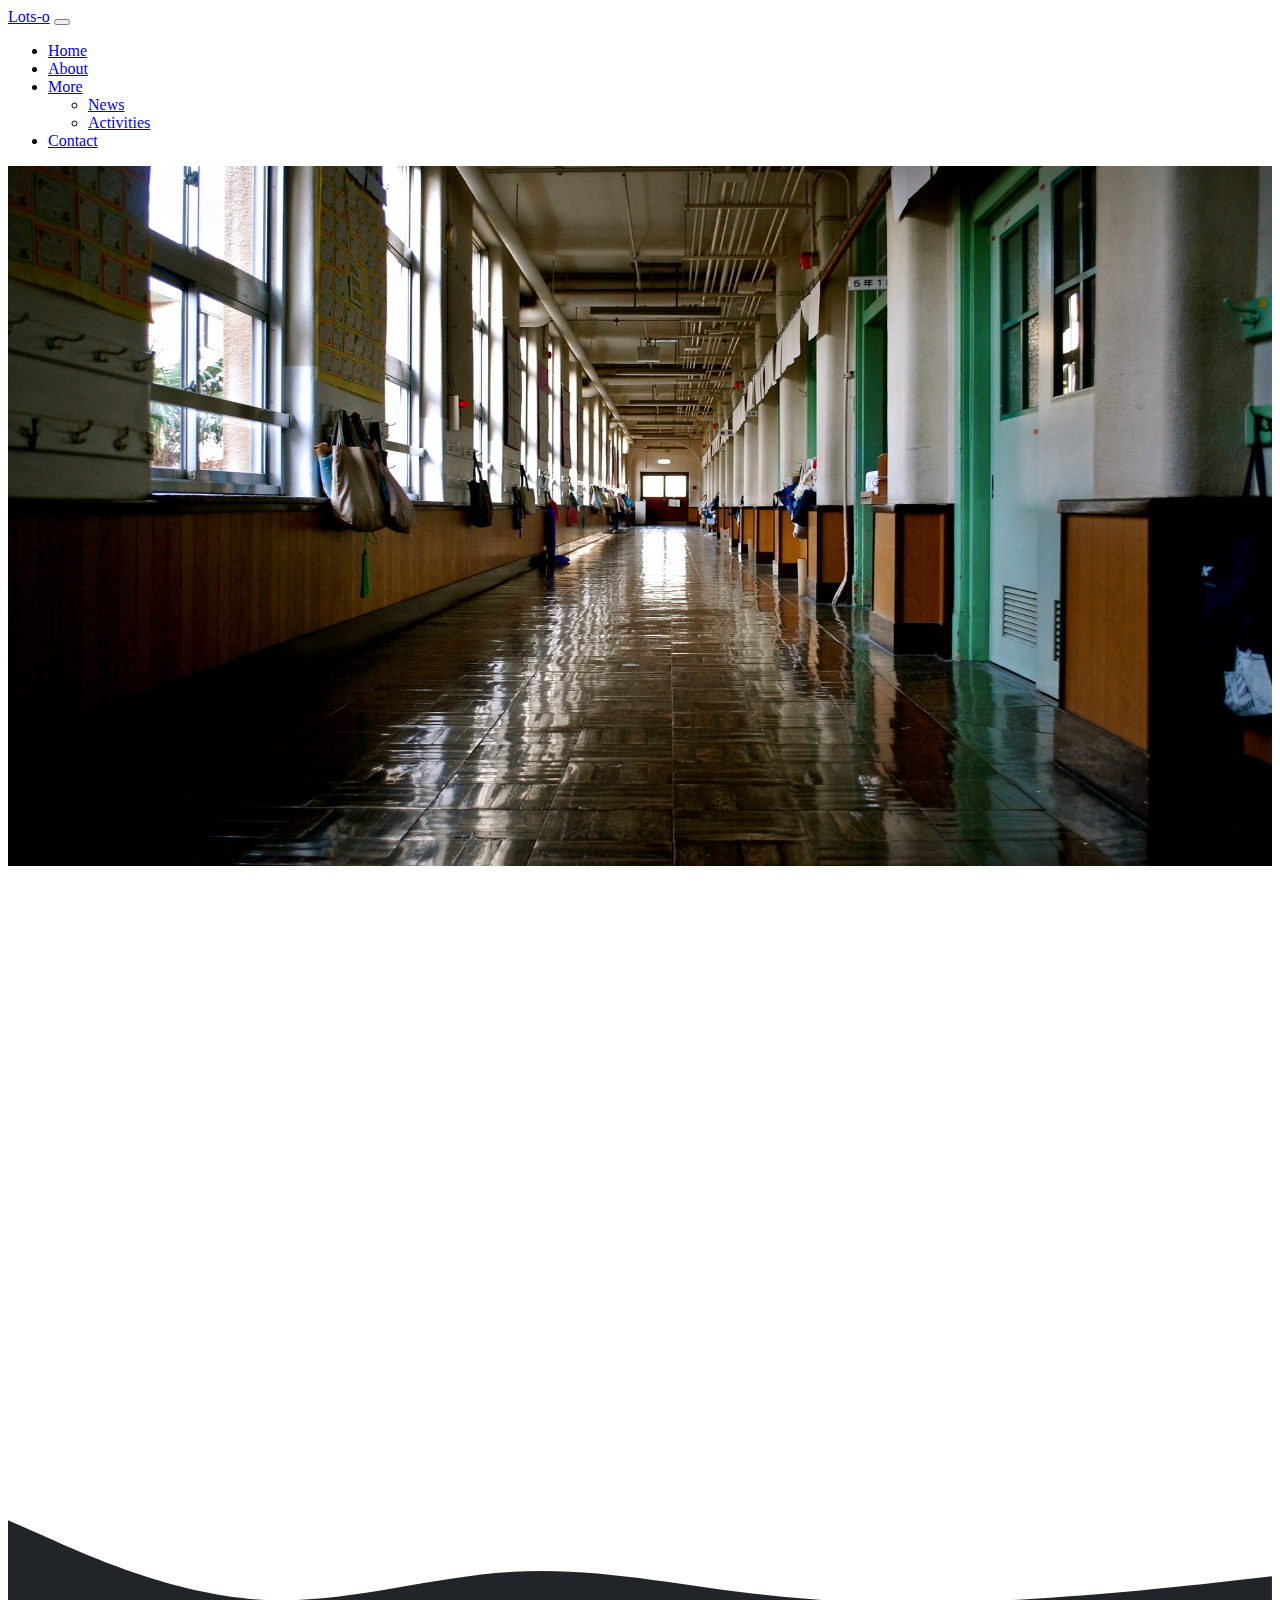
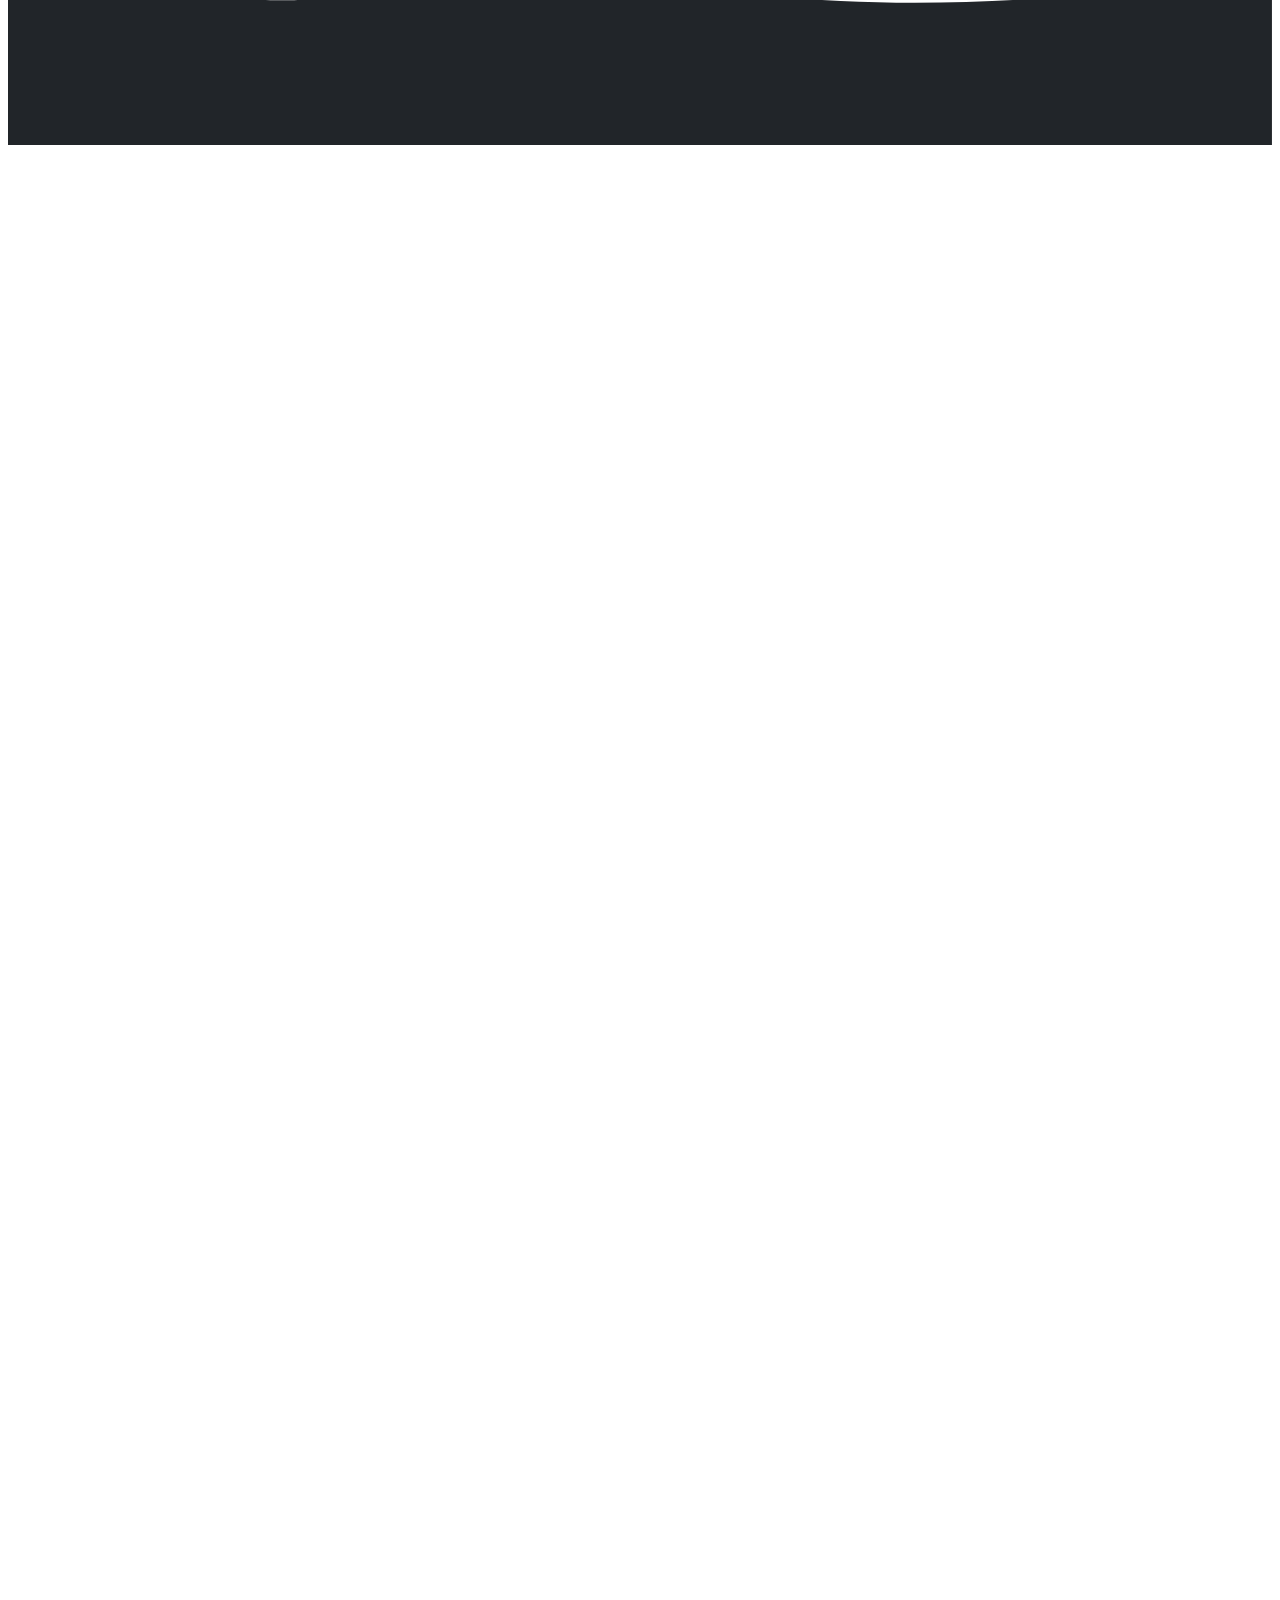
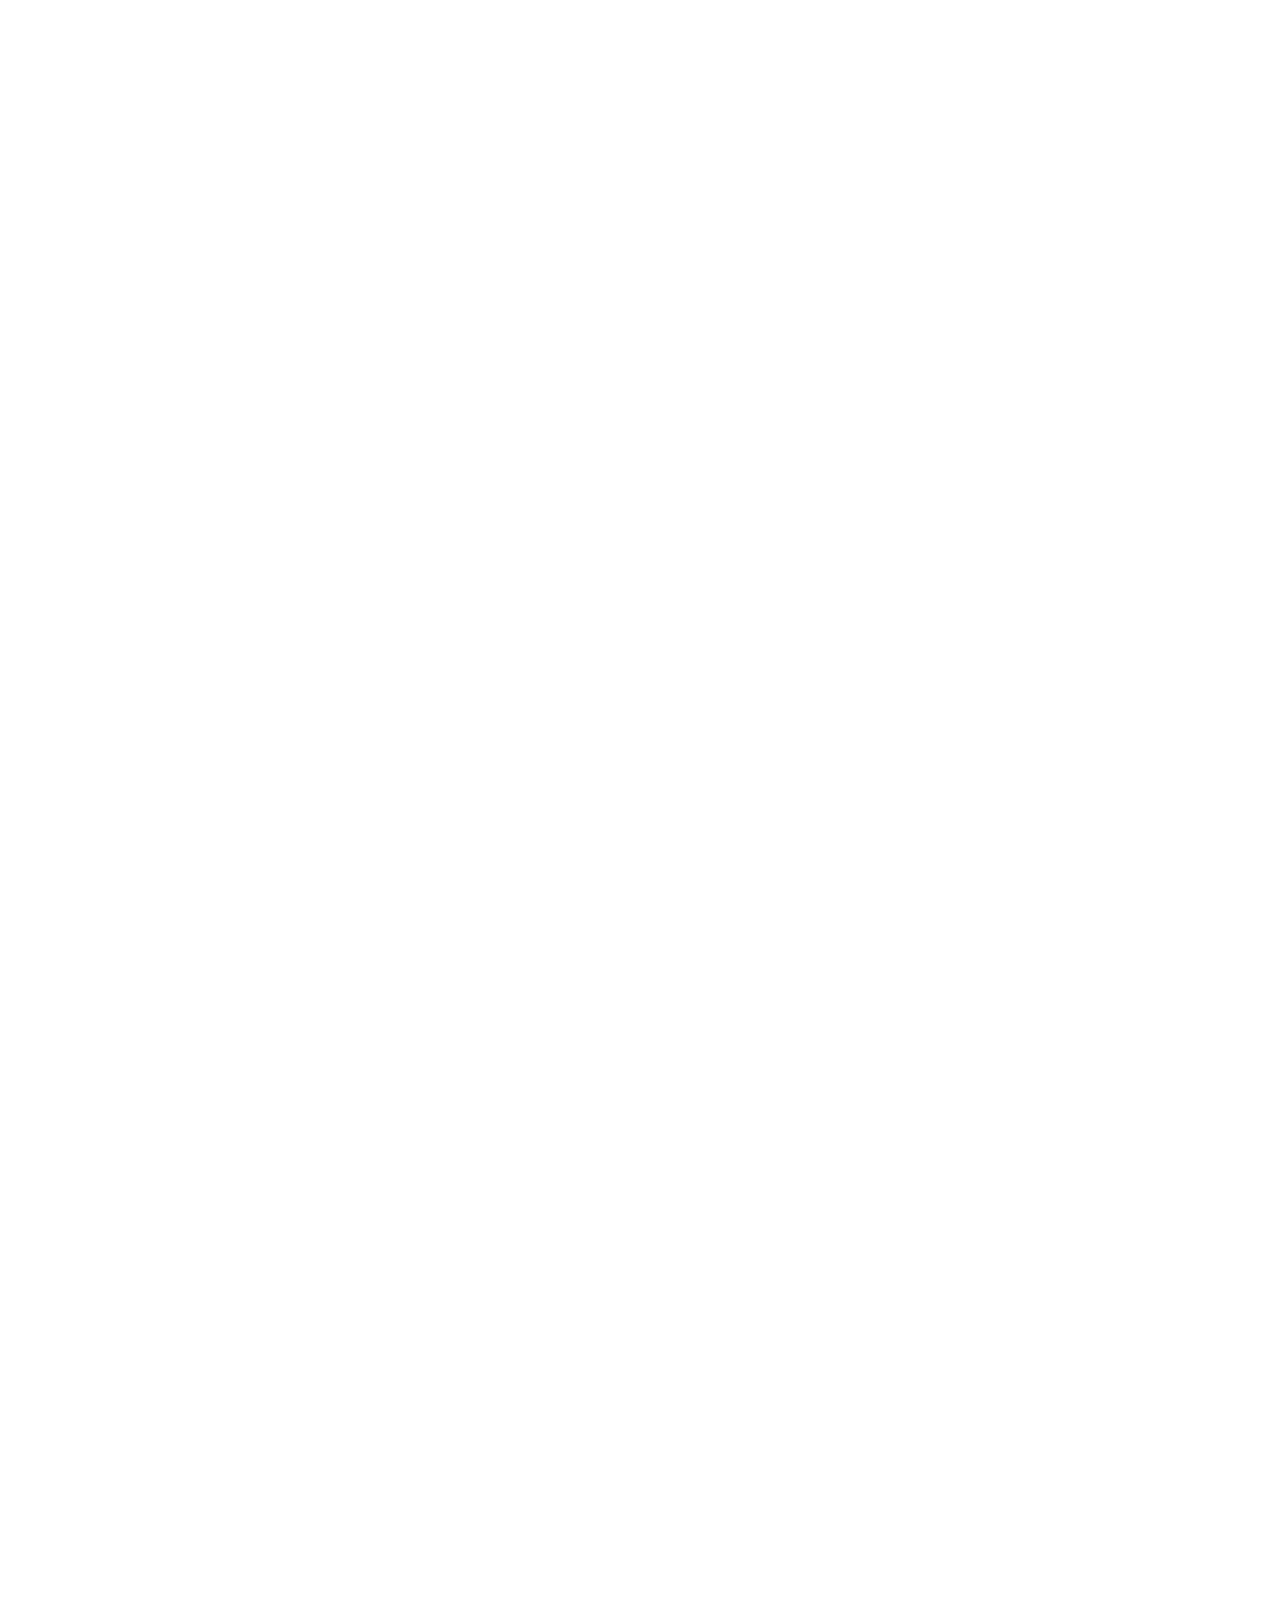
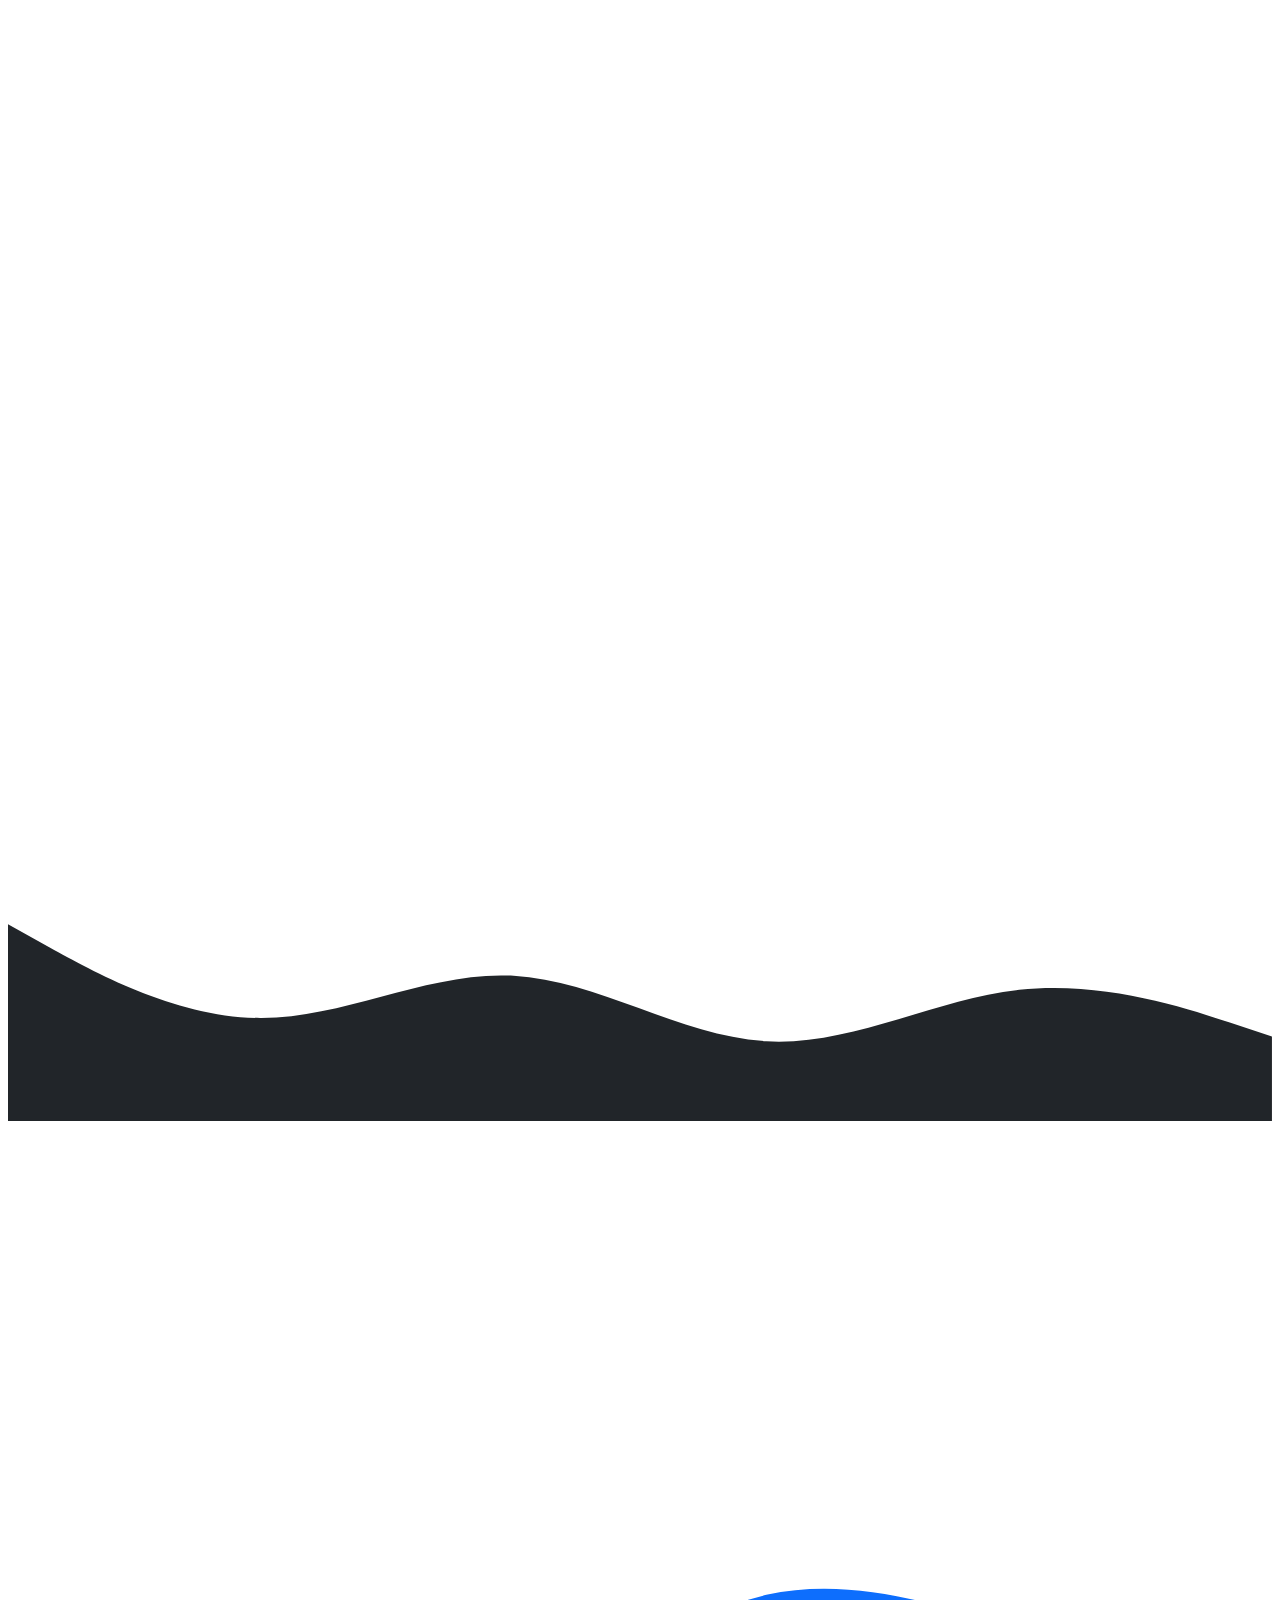
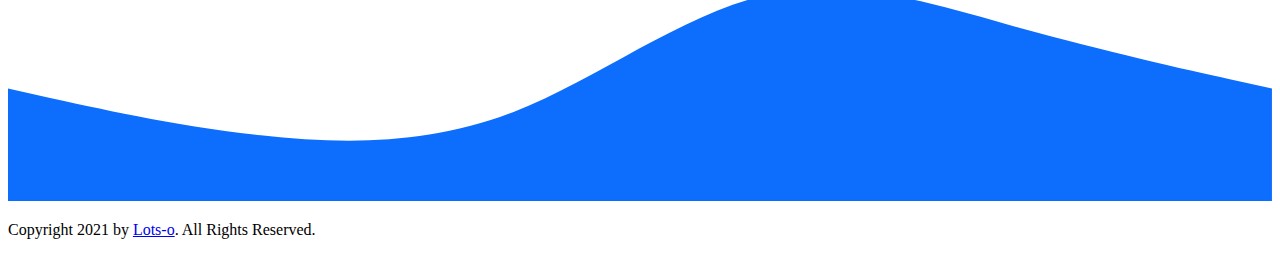
<file: index.html>
<!doctype html>
<html lang="en">
  <head>
    <!-- Required meta tags -->
    <meta charset="utf-8">
    <meta name="viewport" content="width=device-width, initial-scale=1">
 <!-- js = aos -->
 <!-- zoom = bs -->
    <!-- Bootstrap CSS -->
    <link href="https://cdn.jsdelivr.net/npm/bootstrap@5.1.3/dist/css/bootstrap.min.css" rel="stylesheet" integrity="sha384-1BmE4kWBq78iYhFldvKuhfTAU6auU8tT94WrHftjDbrCEXSU1oBoqyl2QvZ6jIW3" crossorigin="anonymous">

    <link rel="stylesheet" href="style.css">

    <link rel="stylesheet" href="https://unpkg.com/aos@next/dist/aos.css" />

    

    
    
    <title>Lots-o</title>
  </head>
  <body id="home">
   
    <!-- Navbar -->
    <nav class="navbar navbar-expand-lg navbar-dark bg-dark fixed-top text-primary">
      <div class="container">
        <a class="navbar-brand" href="#home">Lots-o</a>
        <button class="navbar-toggler" type="button" data-bs-toggle="collapse" data-bs-target="#navbarNavDropdown" aria-controls="navbarNavDropdown" aria-expanded="false" aria-label="Toggle navigation">
          <span class="navbar-toggler-icon"></span>
        </button>
        <div class="collapse navbar-collapse" id="navbarNavDropdown">
          <ul class="navbar-nav ms-auto">
            <li class="nav-item">
              <a class="nav-link active" aria-current="page" href="#home">Home</a>
            </li>
            <li class="nav-item">
              <a class="nav-link" href="#about">About</a>
            </li>
            <li class="nav-item dropdown">
              <a class="nav-link dropdown-toggle" href="#" id="navbarDropdownMenuLink" role="button" data-bs-toggle="dropdown" aria-expanded="false">
                More
              </a>
              <ul class="dropdown-menu" aria-labelledby="navbarDropdownMenuLink">
                <li><a class="dropdown-item" href="#news">News</a></li>
                <li><a class="dropdown-item" href="#activities">Activities</a></li>
                </li>
              </ul>
            </li>
            <li class="nav-item">
              <a class="nav-link" href="#contact">Contact</a>
            </li>
          </ul>
        </div>
      </div>
    </nav>
<!-- End of navbar -->

<!-- Jumbotron -->
<div class="jumbotron">
  <img src="/img/bg-1.jpg" class="img-fluid" alt="">
</div>

<!-- End of Jumbotron -->

<!-- About Section -->
<section id="about">
  <div class="container">
    <div class="row">
      <div class="col-12 text-center mb-3" data-aos="fade-down" data-aos-offset="200">
        <h1>About Us</h1>
      </div>
    </div>
    <div class="row">
      <div class="col-md-6" data-aos="fade-right" data-aos-offset="300">
      <p>Sejarah Berdirinya Sekolah</p>
      <p>Lots-o adalah seorang pendiri sekolah "Kapan Libur" yang berada di Antah Berantah, sekolah ini dinamakan "Kapan Libur" karena pada bulan Desember tahun 2021 libur sekolah ditiadakan dan tercetuslah sekolah "Kapan Libur". Sekolah Kapan Libur memiliki 5 yayasan, yaitu terdiri dari : 
        <ul>
          <li>TK Kapan Libur 04</li>
          <li>SD Kapan Libur 02</li>
          <li>SMP Kapan Libur 10</li>
          <li>SMA Kapan Libur 06</li>
          <li>SMK Kapan Libur 09</li>
        </ul>
        
      </p>
      </div>
      <div class="col-md-6" data-aos="fade-left" data-aos-offset="300" data-aos-delay="100">
        <p>Visi & Misi</p>
        <p>Visi <br>"Membuat Siswa & Siswi Kami Menikmati Hari Libur Diakhir Tahun".</p>
        <p>Misi : 
          <ul>
          <li>Meningkatkan Kualitas Sumber Daya Manusia dengan mengikuti pendidikan, dan pelatihan secara matang.</li>
    <li>Membebaskan Siswa & Siswi Kami dalam <i>mengexplore</i> sesuatu.</li>
        <li>Mengembangkan kreativitas Siswa & Siswi Kami dengan mengasah kemampuannya tanpa soda kue atau <i>baking soda</i>.</li>
      </ul>
      </p>
      </div>
    </div>
    <div class="row">
      <div class="col-12 text-center mt-5" data-aos="fade-up">
        <p><strong>Lokasi <br>  Jl. Siliwangi No.55, Pondok Benda, Kec. Pamulang, Kota Tangerang Selatan Prov. Banten</strong></p>
      </div>
    </div>
  </div>
  <svg xmlns="http://www.w3.org/2000/svg" viewBox="0 0 1440 320"><path fill="#212529" fill-opacity="1" d="M0,64L48,85.3C96,107,192,149,288,154.7C384,160,480,128,576,122.7C672,117,768,139,864,149.3C960,160,1056,160,1152,154.7C1248,149,1344,139,1392,133.3L1440,128L1440,320L1392,320C1344,320,1248,320,1152,320C1056,320,960,320,864,320C768,320,672,320,576,320C480,320,384,320,288,320C192,320,96,320,48,320L0,320Z"></path></svg>
</section>
<!-- End of about section -->

<!-- News -->
<section id="news" class="bg-dark">
  <div class="container">
    <div class="row">
      <div class="col text-center mb-3"  data-aos="fade-down" data-aos-offset="100">
        <h1 class="text-white">News</h1>
      </div>
    </div>
    <div class="row">
      <div class="col-md-6 col-lg-3 mb-3"  data-aos="flip-right" >
        <div class="card" >
          <img src="/img/card-2.jpg" class="card-img-top" alt="...">
          <div class="card-body">
            <h5 class="card-title">Pengumuman PPDB 27 November 2021</h5>
            <p class="card-text">Berikut adalah daftar siswa & siswi yang sudah diterima, selamat untuk calon siswa & siswi kami.</p>
            <a href="https://smkletris2pamulang.sch.id/mtechno/artikel/pengumuman-ppdb-27-november-2021.html" class="btn btn-primary" target="_blank">Kepoin Yuk!</a>
          </div>
        </div>
      </div>
      <div class="col-md-6 col-lg-3 mb-3"  data-aos="flip-right" data-aos-delay="250">
        <div class="card" >
          <img src="/img/card-1.jpg" class="card-img-top" alt="...">
          <div class="card-body">
            <h5 class="card-title">Memperingati Maulid Nabi</h5>
            <p class="card-text">Memperingati Maulid Nabi bersama : 
              <ul>
                <li>Ali Zaenal Abidin Shahab (sebagai Mc).</li>
                <li>Ustadz Taufiqurrahman, SQ (sebagai Pemateri).</li>
              </ul>
            </p>
            <a href="https://www.youtube.com/watch?v=NxVNxtmMD2E" target="_blank" class="btn btn-primary">Kepoin Yuk!</a>
          </div>
        </div>
      </div>
      <div class="col-md-6 col-lg-3 mb-3"  data-aos="flip-right" data-aos-delay="350">
        <div class="card" >
          <img src="/img/card-6.jpg" class="card-img-top" alt="...">
          <div class="card-body">
            <h5 class="card-title">Pembelajaran Tatap Muka</h5>
            <p class="card-text">Pembelajaran Tatap Muka dilakukan dengan <i>PROKES</i> (Protokol Kesehatan), seperti : 
            <ul>
              <li>Memakai Masker.</li>
              <li>Menjaga Jarak.</li>
              <li>Mencuci Tangan sebelum & sesudah beraktivitas.</li>
            </ul>
            </p>
            <a href="https://nasional.kompas.com/read/2021/03/31/07175171/pembelajaran-tatap-muka-secara-terbatas-juli-2021-berikut-panduan-yang-harus" class="btn btn-primary" target="_blankz">Kepoin Yuk!</a>
          </div>
        </div>
      </div>
      <div class="col-md-6 col-lg-3 mb-3"  data-aos="flip-right" data-aos-delay="450">
        <div class="card" >
          <img src="/img/card-4.jpg" class="card-img-top" alt="...">
          <div class="card-body">
            <h5 class="card-title">Lomba LKS Tingkat Kota Tangerang Selatan</h5>
            <p class="card-text">Salah satu murid kami yang memenangkan lomba tingkat kota, dengan kompetensi keahlian Rekayasa Perangkat Lunak.</p>
            <a href="https://smkletris2pamulang.sch.id/mtechno/portfolio" target="_blank" class="btn btn-primary">Kepoin Yuk!</a>
          </div>
        </div>
      </div>
    </div>
  </div>
  <svg xmlns="http://www.w3.org/2000/svg" viewBox="0 0 1440 320"><path fill="#ffff" fill-opacity="1" d="M0,64L48,96C96,128,192,192,288,218.7C384,245,480,235,576,202.7C672,171,768,117,864,122.7C960,128,1056,192,1152,197.3C1248,203,1344,149,1392,122.7L1440,96L1440,320L1392,320C1344,320,1248,320,1152,320C1056,320,960,320,864,320C768,320,672,320,576,320C480,320,384,320,288,320C192,320,96,320,48,320L0,320Z"></path></svg>
</section>
<!-- End of news -->

<!-- Activities -->
<section id="activities">
  <div class="container">
    <div class="row">
      <div class="col-12 text-center mb-3" data-aos="zoom-in" data-aos-delay="200">
        <h1>Activities</h1>
      </div>
    </div>
    <div class="row">
      <div class="col-12" data-aos="fade-up" data-aos-delay="400">
      <div class="accordion accordion-flush" id="accordionFlushExample">
  <div class="accordion-item">
    <h2 class="accordion-header" id="flush-headingOne">
      <button class="accordion-button collapsed" type="button" data-bs-toggle="collapse" data-bs-target="#flush-collapseOne" aria-expanded="false" aria-controls="flush-collapseOne">
       Ekstrakurikuler
      </button>
    </h2>
    <div id="flush-collapseOne" class="accordion-collapse collapse" aria-labelledby="flush-headingOne" data-bs-parent="#accordionFlushExample">
      <div class="accordion-body">
          <li>Basket</li>
          <li>Futsal</li>
          <li>Bulu Tangkis</li>
          <li>Robotik</li>
          <li>Jurnalistik</li>
        </ul>
      </div>
    </div>
  </div>
  <div class="accordion-item">
    <h2 class="accordion-header" id="flush-headingTwo">
      <button class="accordion-button collapsed" type="button" data-bs-toggle="collapse" data-bs-target="#flush-collapseTwo" aria-expanded="false" aria-controls="flush-collapseTwo">
        Cara Mendaftar PPDB
      </button>
    </h2>
    <div id="flush-collapseTwo" class="accordion-collapse collapse" aria-labelledby="flush-headingTwo" data-bs-parent="#accordionFlushExample">
      <div class="accordion-body">
        <ul>
          <li>Pendaftaran PPDB sekolah dilaksanakan secara online melalui situs resmi <a class="hl" href="www.siap-ppdb.com">www.siap-ppdb.com</a></li>
          <li>Pelaksanaan pendaftaran untuk peserta khusus yang akan mengikuti PPDB sekolah secara online harus terlebih dahulu melakukan pra pendaftaran seperti yang terlampir pada situs resmi siap PPDB online.</li>
          <li>Selanjutnya dilakukan Verifikasi Pra Pendaftaran untuk itu diperlukan beberapa persyaratan yang harus dipenuhi seperti kita ketahui beberapa persyaratan tersebut wajib untuk kelayakan peserta pada saat pra pendaftaran.</li>
          <li>Bagi peserta yang tidak dipersyaratkan sesuai poin yang ada pada prapendaftaran agar sekiranya tidak perlu lagi melakukan prapendaftaran dan bisa langsung mengikuti pendaftaran secara online</li>
          <li>Nantinya setelah peserta masuk pada situs resmi terlebih dahulu harus mendaftar agar dapat melakukan login masuk situs <a class="hl" href="www.siap-ppdb.com">www.siap-ppdb.com</a></li>
          <li>Setelah membuat akun peserta harus memilih salah satu daerah tujuan sesuai dengan yang diinginkan pendaftar.</li>
        </ul>
      </div>
    </div>
  </div>
  <div class="accordion-item">
    <h2 class="accordion-header" id="flush-headingThree">
      <button class="accordion-button collapsed" type="button" data-bs-toggle="collapse" data-bs-target="#flush-collapseThree" aria-expanded="false" aria-controls="flush-collapseThree">
        Kompetensi Keahlian
      </button>
    </h2>
    <div id="flush-collapseThree" class="accordion-collapse collapse" aria-labelledby="flush-headingThree" data-bs-parent="#accordionFlushExample">
      <div class="accordion-body"><ul>
        <li>Teknik Komputer Jaringan</li>
        <li>Multimedia</li>
        <li>Rekayasa Perangkat Lunak</li>
        <li>Akuntansi</li>
        <li>Perbankan Syariah</li>
        <li>Administrasi Perkantoran</li>
        <li>Bisnis Daring & Pemasaran</li>
      </ul>
        </div>
    </div>
  </div>
</div>
</div>
    </div>
  </div>
  <svg xmlns="http://www.w3.org/2000/svg" viewBox="0 0 1440 320"><path fill="#212529" fill-opacity="1" d="M0,96L48,122.7C96,149,192,203,288,202.7C384,203,480,149,576,154.7C672,160,768,224,864,229.3C960,235,1056,181,1152,170.7C1248,160,1344,192,1392,208L1440,224L1440,320L1392,320C1344,320,1248,320,1152,320C1056,320,960,320,864,320C768,320,672,320,576,320C480,320,384,320,288,320C192,320,96,320,48,320L0,320Z"></path></svg>
</section>
<!-- End of activities -->

<!-- Contact -->
<section id="contact" class="bg-dark">
  <div class="container text-white">
    <div class="row">
      <div class="col-12 text-center" data-aos="fade-down" data-aos-delay="200" >
        <h1>Contact</h1>
      </div>
    </div>
    <div class="row justify-content-center">
      <div class="col-md-8 " data-aos="fade-up" data-aos-delay="400">
        <form>
          <div class="mb-3">
            <label for="nama" class="form-label">Nama Lengkap</label>
            <input type="text" class="form-control" id="nama" aria-describedby="nama" placeholder="Masukkan Nama">
          <div class="mb-3">
            <label for="email" class="form-label">Email</label>
            <input type="email" class="form-control" id="email" aria-describedby="email" placeholder="Masukkan Email" >
          </div>
          <div class="mb-3">
            <label for="pesan" class="form-label">Pesan</label>
            <textarea class="form-control" id="pesan" rows="3" placeholder="Masukkan Pesan"></textarea>
          </div>
         <!-- Button trigger modal -->
<button type="button" class="btn btn-primary" data-bs-toggle="modal" data-bs-target="#exampleModal">
  Kirim
</button>

<!-- Modal -->
<div class="modal fade" id="exampleModal" tabindex="-1" aria-labelledby="exampleModalLabel" aria-hidden="true">
  <div class="modal-dialog">
    <div class="modal-content text-dark">
      <div class="modal-header">
        <h5 class="modal-title" id="exampleModalLabel">Apakah Data Sudah Benar?</h5>
        <button type="button" class="btn-close" data-bs-dismiss="modal" aria-label="Close"></button>
      </div>
      <div class="modal-body">
       Jika sudah benar silahkan klik tombol atau <i>button</i> "Kirim"
      </div>
      <div class="modal-footer">
        <button type="button" class="btn btn-secondary" data-bs-dismiss="modal">Batal</button>
        <a class="btn btn-primary" href="thanks.html" target="_blank" role="button">Kirim</a>
      </div>
    </div>
  </div>
</div>
        </form>
      </div>
    </div>
  </div>
  </div>
<svg xmlns="http://www.w3.org/2000/svg" viewBox="0 0 1440 320"><path fill="#0d6efd" fill-opacity="1" d="M0,192L48,202.7C96,213,192,235,288,245.3C384,256,480,256,576,218.7C672,181,768,107,864,85.3C960,64,1056,96,1152,122.7C1248,149,1344,171,1392,181.3L1440,192L1440,320L1392,320C1344,320,1248,320,1152,320C1056,320,960,320,864,320C768,320,672,320,576,320C480,320,384,320,288,320C192,320,96,320,48,320L0,320Z"></path></svg>
</section>
<!-- End of contact -->

<!-- Footer -->
<footer class="bg-primary text-white text-center pb-3">
  <p>Copyright 2021 by <a href="https://github.com/Lotsoo" target="_blank" class="text-white fw-bold">Lots-o</a>. All Rights Reserved.</p>
</footer>
<!-- End of footer -->

<script src="https://unpkg.com/aos@next/dist/aos.js"></script>
<script>
  AOS.init();
</script>
    <!-- Optional JavaScript; choose one of the two! -->

    <!-- Option 1: Bootstrap Bundle with Popper -->
    <script src="https://cdn.jsdelivr.net/npm/bootstrap@5.1.3/dist/js/bootstrap.bundle.min.js" integrity="sha384-ka7Sk0Gln4gmtz2MlQnikT1wXgYsOg+OMhuP+IlRH9sENBO0LRn5q+8nbTov4+1p" crossorigin="anonymous"></script>

    <!-- Option 2: Separate Popper and Bootstrap JS -->
    <!--
    <script src="https://cdn.jsdelivr.net/npm/@popperjs/core@2.10.2/dist/umd/popper.min.js" integrity="sha384-7+zCNj/IqJ95wo16oMtfsKbZ9ccEh31eOz1HGyDuCQ6wgnyJNSYdrPa03rtR1zdB" crossorigin="anonymous"></script>
    <script src="https://cdn.jsdelivr.net/npm/bootstrap@5.1.3/dist/js/bootstrap.min.js" integrity="sha384-QJHtvGhmr9XOIpI6YVutG+2QOK9T+ZnN4kzFN1RtK3zEFEIsxhlmWl5/YESvpZ13" crossorigin="anonymous"></script>
    -->
  </body>
</html>
</file>
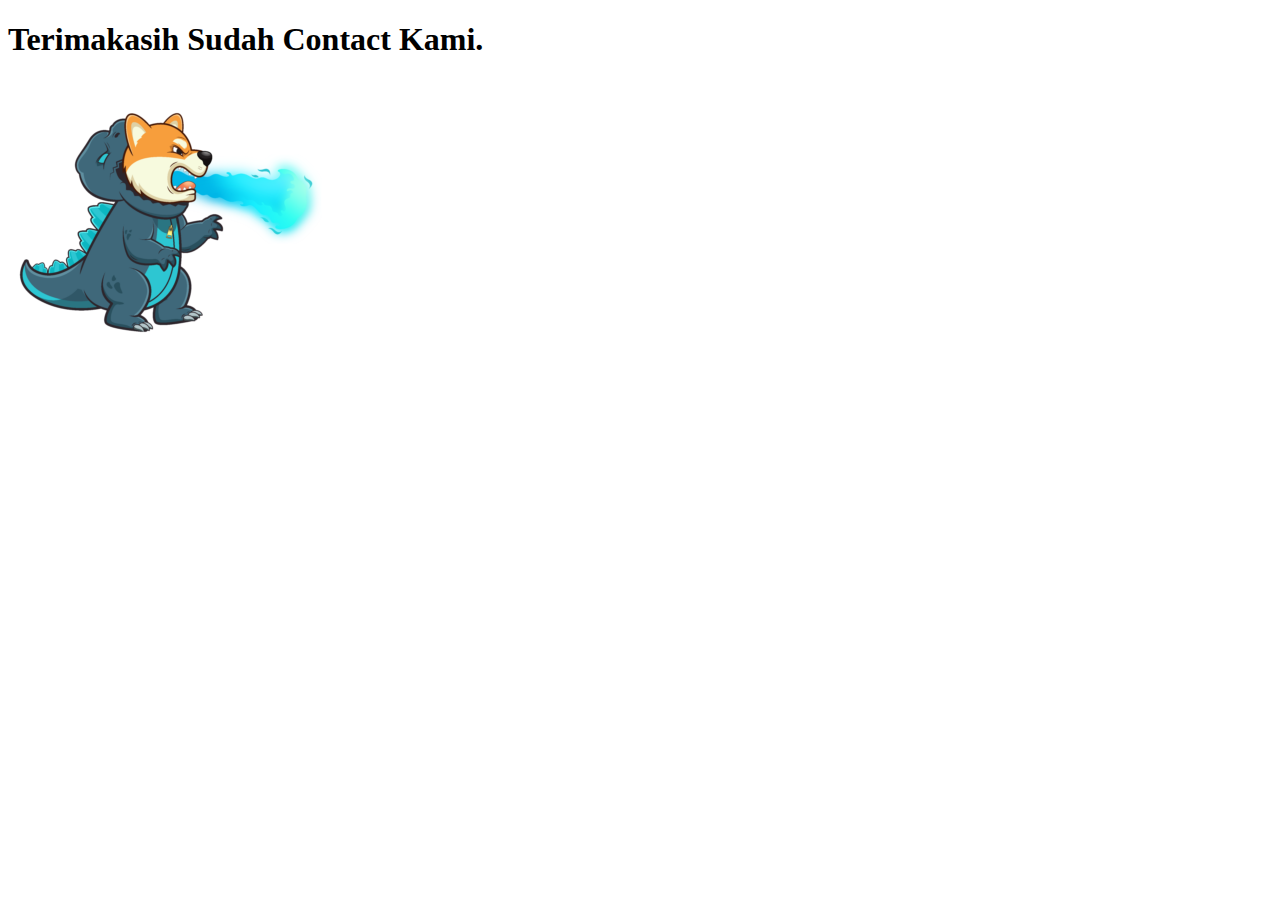
<file: thanks.html>
<!doctype html>
<html lang="en">
  <head>
    <!-- Required meta tags -->
    <meta charset="utf-8">
    <meta name="viewport" content="width=device-width, initial-scale=1">

    <!-- Bootstrap CSS -->
    <link href="https://cdn.jsdelivr.net/npm/bootstrap@5.1.3/dist/css/bootstrap.min.css" rel="stylesheet" integrity="sha384-1BmE4kWBq78iYhFldvKuhfTAU6auU8tT94WrHftjDbrCEXSU1oBoqyl2QvZ6jIW3" crossorigin="anonymous">

    <title>Terimakasih :)</title>
  </head>
  <body>
   <div class="container text-center font-monospace justify-content-center">
       <div class="row">
           <div class="col-12 my-auto ">
               <h1>Terimakasih Sudah Contact Kami.</h1>
               <img src="/img/dogezilla.png" alt="">

       </div>
   </div>

    <!-- Optional JavaScript; choose one of the two! -->

    <!-- Option 1: Bootstrap Bundle with Popper -->
    <script src="https://cdn.jsdelivr.net/npm/bootstrap@5.1.3/dist/js/bootstrap.bundle.min.js" integrity="sha384-ka7Sk0Gln4gmtz2MlQnikT1wXgYsOg+OMhuP+IlRH9sENBO0LRn5q+8nbTov4+1p" crossorigin="anonymous"></script>

    <!-- Option 2: Separate Popper and Bootstrap JS -->
    <!--
    <script src="https://cdn.jsdelivr.net/npm/@popperjs/core@2.10.2/dist/umd/popper.min.js" integrity="sha384-7+zCNj/IqJ95wo16oMtfsKbZ9ccEh31eOz1HGyDuCQ6wgnyJNSYdrPa03rtR1zdB" crossorigin="anonymous"></script>
    <script src="https://cdn.jsdelivr.net/npm/bootstrap@5.1.3/dist/js/bootstrap.min.js" integrity="sha384-QJHtvGhmr9XOIpI6YVutG+2QOK9T+ZnN4kzFN1RtK3zEFEIsxhlmWl5/YESvpZ13" crossorigin="anonymous"></script>
    -->
  </body>
</html>
</file>
<file: style.css>
.jumbotron img{
    width: 100%;
}
@media (min-width: 992px) { 
    .jumbotron img{
        height: 700px;
     }
 }

 
 


 section{
     padding-top: 5rem;
 }

 *::selection{
color: white;
background-color: black;

 }

 .card:hover{
     box-shadow: 0px 0px 10px white;
     transform: scale(1.01);
     color: red;
 }

 .nav-link:hover {
    border-bottom: 3px solid white;
    
  }

  .accordion-item:hover, .dropdown-item:hover {
    border-bottom: 3px solid black;
    
  }

  .nav-link:hover{
      color: white;
      font-weight: bold;
  }

  .hl:hover{
color: red;
font-weight: bold;
  }
</file>
